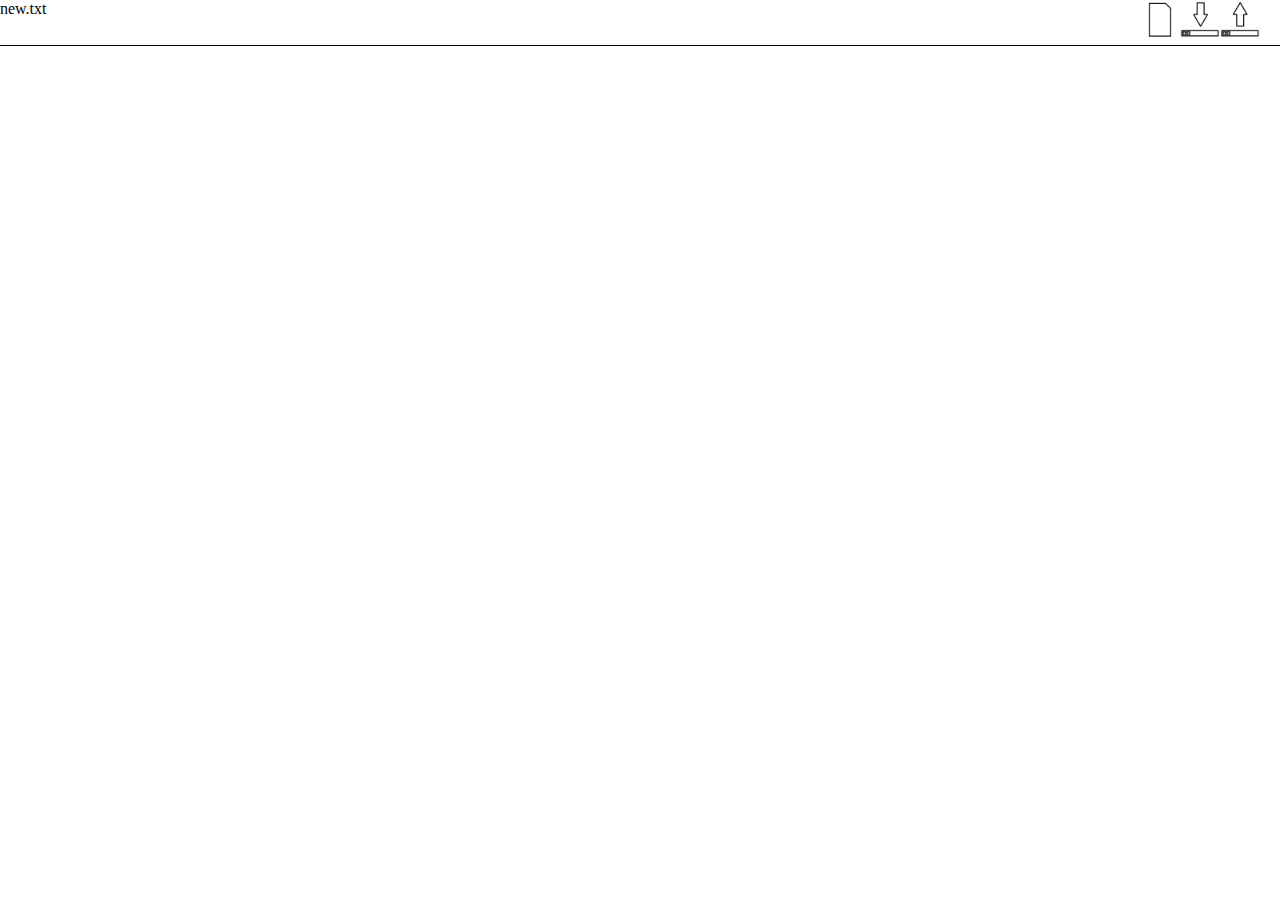
<file: editor.html>
<html>

	<head>
		<title>Editor</title>
		<script type="text/javascript" src="./js/main.js"></script>
		<script type="text/javascript" src="./js/utils.js"></script>
		<script type="text/javascript" src="./js/input.js"></script>
		<script type="text/javascript" src="./js/input/keyboard.js"></script>
		<script type="text/javascript" src="./js/input/mouse.js"></script>
		<script type="text/javascript" src="./js/file.js"></script>

		<!-- HTML5 -->
		<meta charset="utf-8">
		<!-- HTML 4.x -->
		<meta http-equiv="content-type" content="text/html; charset=utf-8">
		<link rel="stylesheet" href="./css/editor_style.css" />
	</head>

	<body id="editorBody" onload="init();">
		<div id="menu">
			<label id="fileName">new.txt</label>
			<a href='javascript: document.getElementById("fileName").innerHTML = "new.txt"; clearEditorArea();' class="menuoption" id="new"><img src="new.png" alt="New" height="40px" width="40px"></a>
			<label for="upload_file" id="uploadLabel" class="menuoption"><img src="open.png" alt="Open" height="40px" width="40px"></label>
			<input type="file" id="upload_file" onchange="javascript: readFile();" />
			<a href='javascript: writeEditorContentInFile();' id="save" class="menuoption"><img src="save.png" alt="Save" height="40px" width="40px"></a>
		</div>
		<div id="editor">
			<span><div id="cursor"></div></span>
		</div>
		<span id="textWidth"></span>
	</body>

</html>
</file>
<file: css/editor_style.css>
span {
	position: relative;
	white-space: pre;
	display: block;
	height: 17px;
	/*color: white;*/
	font-family: monospace;
}

#editor {
	height: 95%;
	width: 100%;
	/*padding: 3px;*/
	overflow: scroll;
	margin: 0px;
	z-index: 2;
	/*background-color: #242222;*/
}

#menu {
	height: 5%;
	width: 100%;
	overflow: hidden;
	margin: 0px;
	z-index: 2;
	/*background-color: #242222;*/
	border-bottom: 1px solid black;
}

#textWidth {
	white-space: pre;
	position: absolute;
	/*left: -200%;*/
	z-index: 1;
}

#cursor {
	position: absolute;
	top: 1px;
	left: 0px;
	height: 17px;
	width: 1px;
	background-color: black;
}

#editorBody {
	overflow: hidden;
	margin: 0px;
}

#uploadLabel {
	cursor: pointer;
	position: absolute;
	right: 20px;
}

#new {
	position: absolute;
	right: 100px;
}

#save {
	position: absolute;
	right: 60px;
}

#upload_file {
	opacity: 0;
	position: absolute;
	top: -10%;
	z-index: 1;
}
</file>
